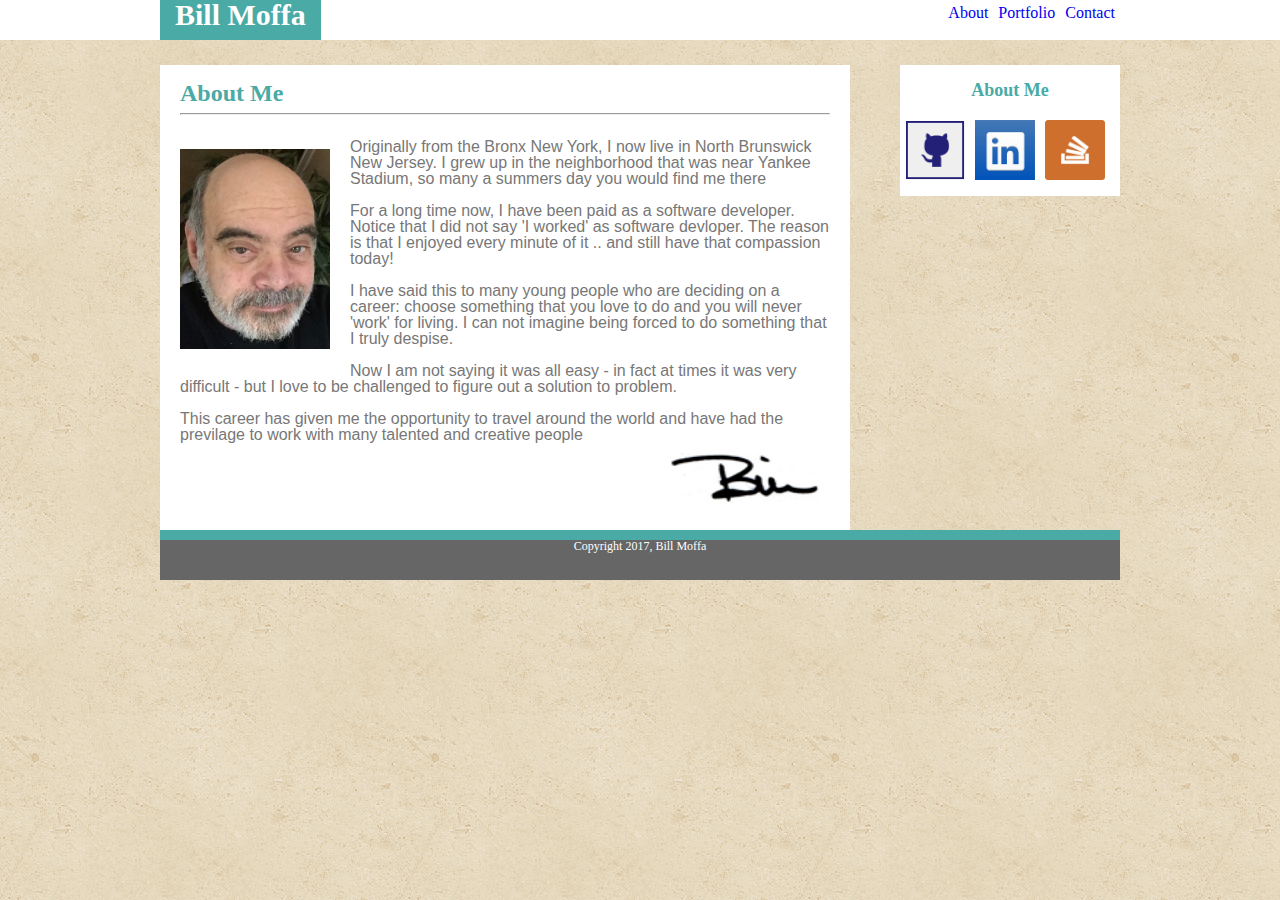
<file: index.html>
<!DOCTYPE html>
<html>
<head>

	<title>Index Page</title>
	<meta charset="utf-8">
	<link rel="stylesheet" type="text/css" href="./assets/css/reset.css">
	<link rel="stylesheet" type="text/css" href="./assets/css/style.css">


</head>

<body>
	
	<div id="headerbg">
		<div id = "headerContainer">

			<div id = "namebox">
				Bill Moffa
			</div>  <!-- end of div namebox -->

			<div id = "navbox">
				<ul>
					<li><a href="index.html">About</a></li>
					<li><a href="portfolio.html">Portfolio</a></li>
					<li><a href="contact.html">Contact</a></li>
				</ul>
			</div>  <!-- end of div navbox -->

		</div>  <!-- end of div headerContainer -->

		<div id = "mainContainer">

			<div id = "leftcolumn">
				<br>
				<h2>About Me</h2>
				<hr>
				<br>
				<img src="assets/images/moffa.jpeg" style="float:left;width:150px;height:200px;padding:10px 20px 20px 0px">
				<p>Originally from the Bronx New York, I now live in North Brunswick New Jersey. I grew up in the neighborhood that was near Yankee Stadium, so many a summers day you would find me there</p>
				<br>
				<p>For a long time now, I have been paid as a software developer. Notice that I did not say 'I worked' as software devloper. The reason is that I enjoyed every minute of it .. and still have that compassion today!</p>
				<br>
				<p>I have said this to many young people who are deciding on a career: choose something that you love to do and you will never 'work' for living. I can not imagine being forced to do something that I truly despise. </p>
				<br>
				<p>Now I am not saying it was all easy - in fact at times it was very difficult - but I love to be challenged to figure out a solution to problem.</p>
				<br>
				<p>This career has given me the opportunity to travel around the world and have had the previlage to work with many talented and creative people</p>

				<img src="assets/images/bill-signature.png" style="float:right;width:150px;height:50px;padding:10px">
				<br><br><br>
			</div>  <!-- end of div leftcolumn -->

			<div id = "rightcolumn">
				<br>
				<center>
					<h3>About Me</h3>
				</center>
				<br>	
				<ul>
					<li><a href="https://github.com/moffa1953"><img src="assets/images/colorgit.png" style="float:left;width:60px;height:60px" alt="git"></a></li>
					<li><a href="https://www.linkedin.com/in/williammoffa"><img src="assets/images/colorli.png" style="float:left;width:60px;height:60px;" alt="linked in"></a></li>
					<li><a href="https://stackoverflow.com/users/8873753/bill-moffa"><img src="assets/images/colorso.png" style="float:left;width:60px;height:60px;" alt="stack overflow"></a></li>
				</ul>
				<br>
			</div>  <!-- end of div rightcolumn -->

		</div>  <!-- end of div mainContainer -->

		<div id = "footer">
			Copyright 2017, Bill Moffa
		</div>  <!-- end of div footer -->

	</div>  <!-- end of div headerbg -->

</body>
</html>
</file>
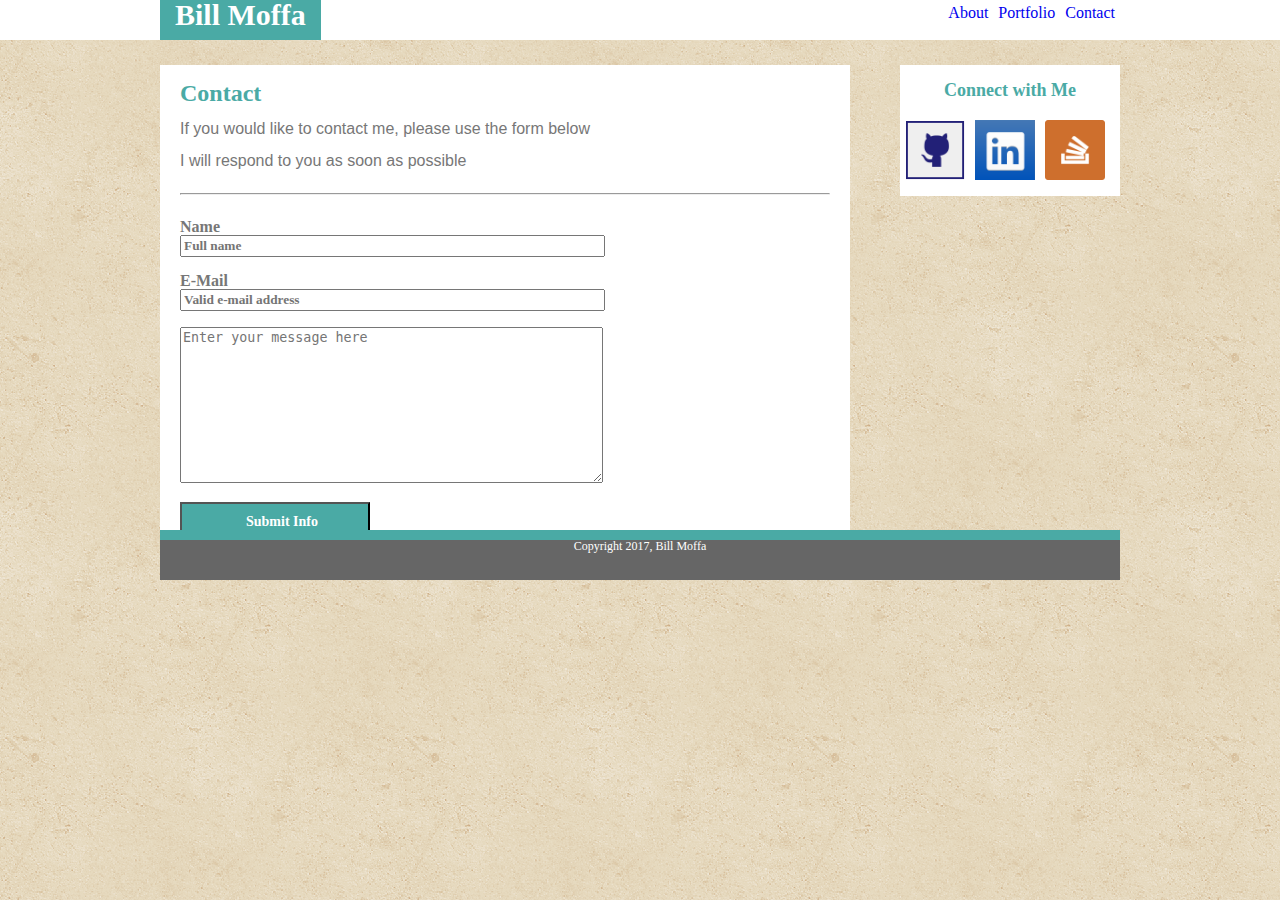
<file: contact.html>
<!DOCTYPE html>
<html>
<head>

	<title>Contact Me</title>
	<meta charset="utf-8">
	<link rel="stylesheet" type="text/css" href="./assets/css/reset.css">
	<link rel="stylesheet" type="text/css" href="./assets/css/style.css">

</head>

<body>
	
	<div id="headerbg">

		<div id = "headerContainer">

			<div id = "namebox">
				Bill Moffa
			</div>  <!-- end of div namebox -->

			<div id = "navbox">
				<ul>
					<li><a href="index.html">About</a></li>
					<li><a href="portfolio.html">Portfolio</a></li>
					<li><a href="contact.html">Contact</a></li>
				</ul>
			</div>  <!-- end of div navbox -->

		</div>  <!-- end of div headerContainer -->

		<div id = "mainContainer">

			<div id = "leftcolumn">
				<br>
				<h2>Contact</h2>
				<br>
				<p>If you would like to contact me, please use the form below</p>
				<br>
				<p>I will respond to you as soon as possible</p>
				<br>
				<hr>
				<br>

				<form action="" id="contact.Form">
					<label>Name</label><br>
					<input type="text" name="contactName" placeholder="Full name" size="50"><br><br>
					<label>E-Mail</label><br>
					<input type="email" name="contactemail" placeholder="Valid e-mail address" size="50"><br><br>
					<textarea name="message" rows="10" cols="50" placeholder="Enter your message here"></textarea>
					<br><br>
					<button type="submit">Submit Info</button>
				</form>

				<br>

			</div>  <!-- end of div leftcolumn -->

			<div id = "rightcolumn">
				<br>
				<center><h3>Connect with Me</h3></center>

				<br>	
				<ul>
					<li><a href="https://github.com/moffa1953"><img src="assets/images/colorgit.png" style="float:left;width:60px;height:60px" alt="git"></a></li>
					<li><a href="https://www.linkedin.com/in/williammoffa"><img src="assets/images/colorli.png" style="float:left;width:60px;height:60px;" alt="linked in"></a></li>
					<li><a href="https://stackoverflow.com/users/8873753/bill-moffa"><img src="assets/images/colorso.png" style="float:left;width:60px;height:60px;" alt="stack overflow"></a></li>
				</ul>
				<br>
				
			</div>  <!-- end of div rightcolumn -->

		</div>  <!-- end of div mainContainer -->

		<div id = "footer">
			Copyright 2017, Bill Moffa
		</div>  <!-- end of div footer -->

	</div> <!-- end of div headerbg -->

</body>
</html>
</file>
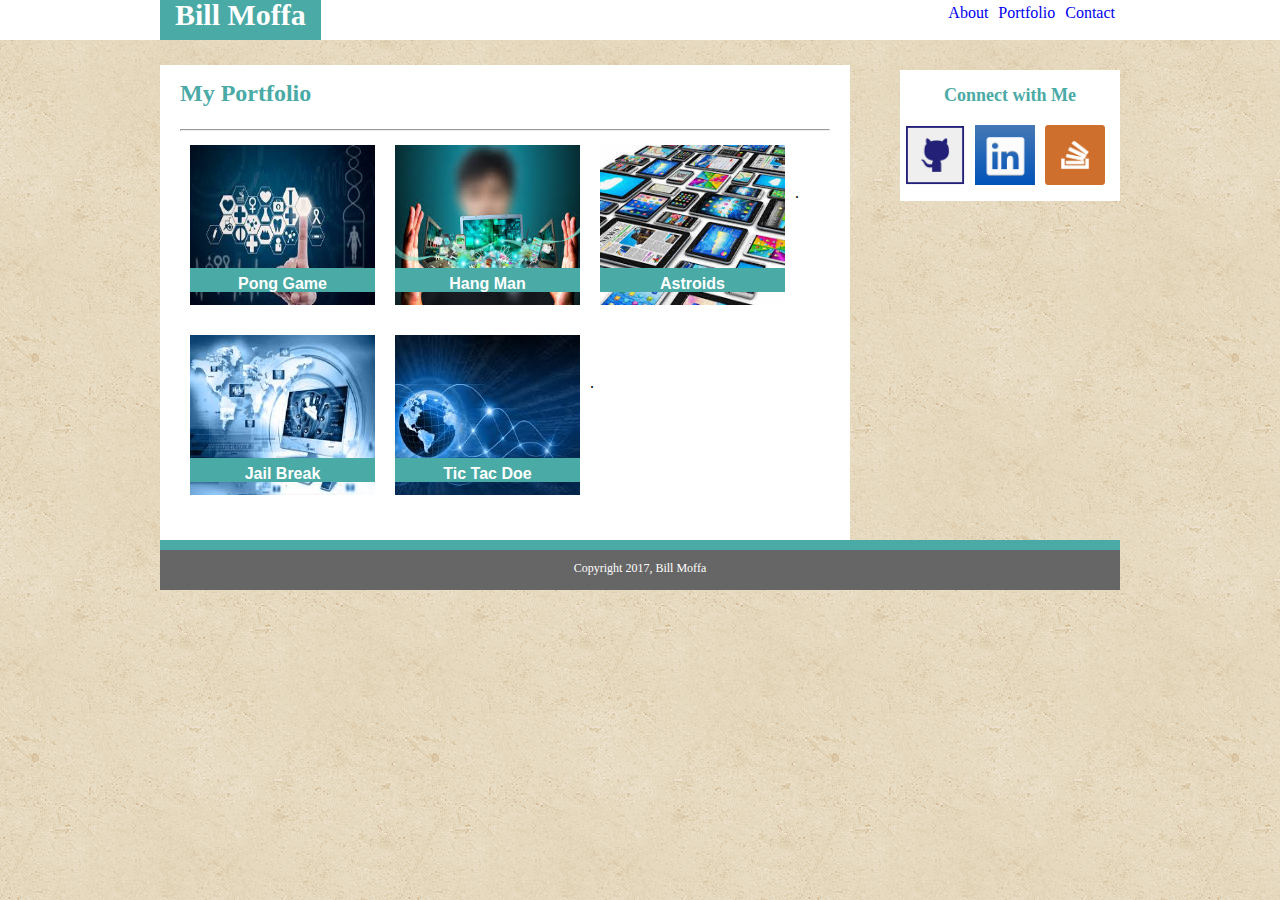
<file: portfolio.html>
<!DOCTYPE html>
<html>
<head>

	<title>Portfolio</title>
	<meta charset="utf-8">
	<link rel="stylesheet" type="text/css" href="./assets/css/reset.css">
	<link rel="stylesheet" type="text/css" href="./assets/css/style.css">

</head>

<body>
	
	<div id = "headerbg">

		<div id = "headerContainer">

			<div id = "namebox">
				Bill Moffa
			</div>  <!-- end of div namebox -->

			<div id = "navbox">
				<ul>
					<li><a href="index.html">About</a></li>
					<li><a href="portfolio.html">Portfolio</a></li>
					<li><a href="contact.html">Contact</a></li>
				</ul>
			</div>  <!-- end of div navbox -->

		</div>  <!-- end of div headerContainer -->


		<div id = "mainContainer">

			<div id = "leftcolumn">
				<br>
				<h2>My Portfolio</h2>
				<br>
				<hr>
				<br>

				<div id="portfoliowrap">
					<div id="portfoliobox"> 
						<img src="assets/images/images.jpeg" width="185" height="160
						">
						<div id="pixbox">Pong Game</div>
					</div>. <!-- end of div portfoliobox -->

					<div id="portfoliobox"> 
						<img src="assets/images/images-1.jpeg" width="185" height="160
						">
						<div id="pixbox">Hang Man</div>
					</div>  <!-- end of div portfoliobox -->

					<div id = "portfoliobox">					
						<img src="assets/images/images-2.jpeg" width="185" height="160
						">
						<div id="pixbox">Astroids</div>
					</div>  <!-- end of div portfoliobox -->

				</div> <!-- end of div portfoliowrap -->

				<div id="portfoliowrap">
					<div id="portfoliobox"> 
						<img src="assets/images/images-3.jpeg" width="185" height="160
						">
						<div id="pixbox">Jail Break</div>
					</div>. <!-- end of div portfoliobox -->

					<div id="portfoliobox"> 
						<img src="assets/images/images-4.jpeg" width="185" height="160
						">
						<div id="pixbox">Tic Tac Doe</div>
					</div> <!-- end of div portfoliobox -->			

				</div> <!-- end of div portfoliowrap -->

				<div id = "rightcolumn">
					<br>
					<center>
						<h3>Connect with Me</h3>
					</center>
					<br>	
					<ul>
						<li><a href="https://github.com/moffa1953"><img src="assets/images/colorgit.png" style="float:left;width:60px;height:60px" alt="git"></a></li>
						<li><a href="https://www.linkedin.com/in/williammoffa"><img src="assets/images/colorli.png" style="float:left;width:60px;height:60px;" alt="linked in"></a></li>
						<li><a href="https://stackoverflow.com/users/8873753/bill-moffa"><img src="assets/images/colorso.png" style="float:left;width:60px;height:60px;" alt="stack overflow"></a></li>
					</ul>
					<br>
				</div>  <!-- end of div rightcolumn -->

			</div>  <!-- end of div mainContainer -->

			<div id = "footer">
				<br>
				Copyright 2017, Bill Moffa
			</div>  <!-- end of div footer --> 

		</div> <!-- end of div headerbg -->

	</body>
	</html>
</file>
<file: assets/css/style.css>
body {
		background-image: url("../images/vintage-concrete.png");
		background-repeat: repeat;
	}

	label, input {
		font-family: 'Arial, Helvetica Neue, Helvetica, sans-serif';
		font-weight: bold;
		color: #777777;
	}



	button {
		background-color: #4aaaa5;
		color: white;
		height: 40px;
		width: 190px;
		font-family: 'Arial, Helvetica Neue, Helvetica, sans-serif';
		font-size: 14px;
		font-weight: bold;
		padding-left: 20px;
		float: left;

	}

	ul {
		list-style-type: none;
		margin: 0;
		padding: 0;
		overflow: hidden;
	}


	li {
		float: left;
	}

	li a {
		display: block;
		text-align: center;
		padding: 5px;
		text-decoration: none;
	}

	li a:hover {
		color: red;
	}

	h2 {
		color: #4aaaa5;
		font-size: 24px;
		font-weight: bold;
	}

	h3 {
		color: #4aaaa5;
		font-size: 18px;
		font-weight: bold;
	}

	p {
		font-family: 'Arial';
		font-size: 16px;
		color: #777777;
	}

	#mainContainer {
		position: relative;
		top: 20px;
		margin-left: auto;
		margin-right: auto;
		width: 960px;
		height: 490px;
		background-repeat: repeat;

	}

	#headerContainer {
		top: 0px;
		width: 960px;
		margin-left: auto;
		margin-right: auto;
		height: 40px;
		background-color: white;
		border-style: solid;
		border: 2px;	
		border-color: #ccccccc;
		z-index: 2;

	}

	#footer {
		position: relative;
		border-top: 10px;
		border-style: solid;
		border-color: #4aaaa5;
		background-color: #666666;
		width: 960px;
		height: 40px;
		margin-left: auto;
		margin-right: auto;
		text-align: center;
		vertical-align: middle;
		color: white;
		font-family: 'Arial, Helvetica Neue, Helvetica, sans-serif';
		font-size: 12px;
		clear: both;
	}

	#headerbg {
		position: absolute;
		top: 0px;
		height: 40px;
		width: 100%;
		background-color: white;
		z-index: 1;
	}

	#namebox {
		float: left;
		height: 40px;
		width: auto;
		padding-left: 15px;
		padding-right: 15px;
		background-color: #4aaaa5;
		font-family: 'Georgia, Times, Times New Roman, serif';
		font-weight: bold;
		font-size: 30px;
		vertical-align: middle;
		color: white;
		z-index: 2;
		
	}

	#navbox {
		float: right;
		height: 40px;
	}

	#leftcolumn {
		position: relative;
		width: 650px;
		height: 480px;
		background-color: white;
		top: 5px;
		padding-left: 20px;
		padding-right: 20px;
		float: left;

	}

	#rightcolumn {
		position: absolute;
		width: 220px;
		background-color: white;
		top: 5px;
		left: 740px;
/*		float: right;
		padding-left: 20px;*/

	}

	#portfoliowrap {
		position: inherit;
		margin-top: 30px;
		width: 650px;
		height: 160px;
		background-color: #fff;
		z-index: 2;
		clear: both;
	}

	#portfoliobox {
		position: relative;
		width: 185px;
		height: 160px;
		margin:10px; 
		float: left;
		margin-top: -40px;
	}

	#pixbox {
		position: inherit;
		margin-top: -40px;
		height: 8px;
		width: 169px;
		text-align: center;	
		padding: 8px;
		background-color: #4aaaa5;
		color: #fff;
		font-size: 16px;
		font-family: Arial;
		font-weight: bold;
		z-index: 3;
	}
</file>
